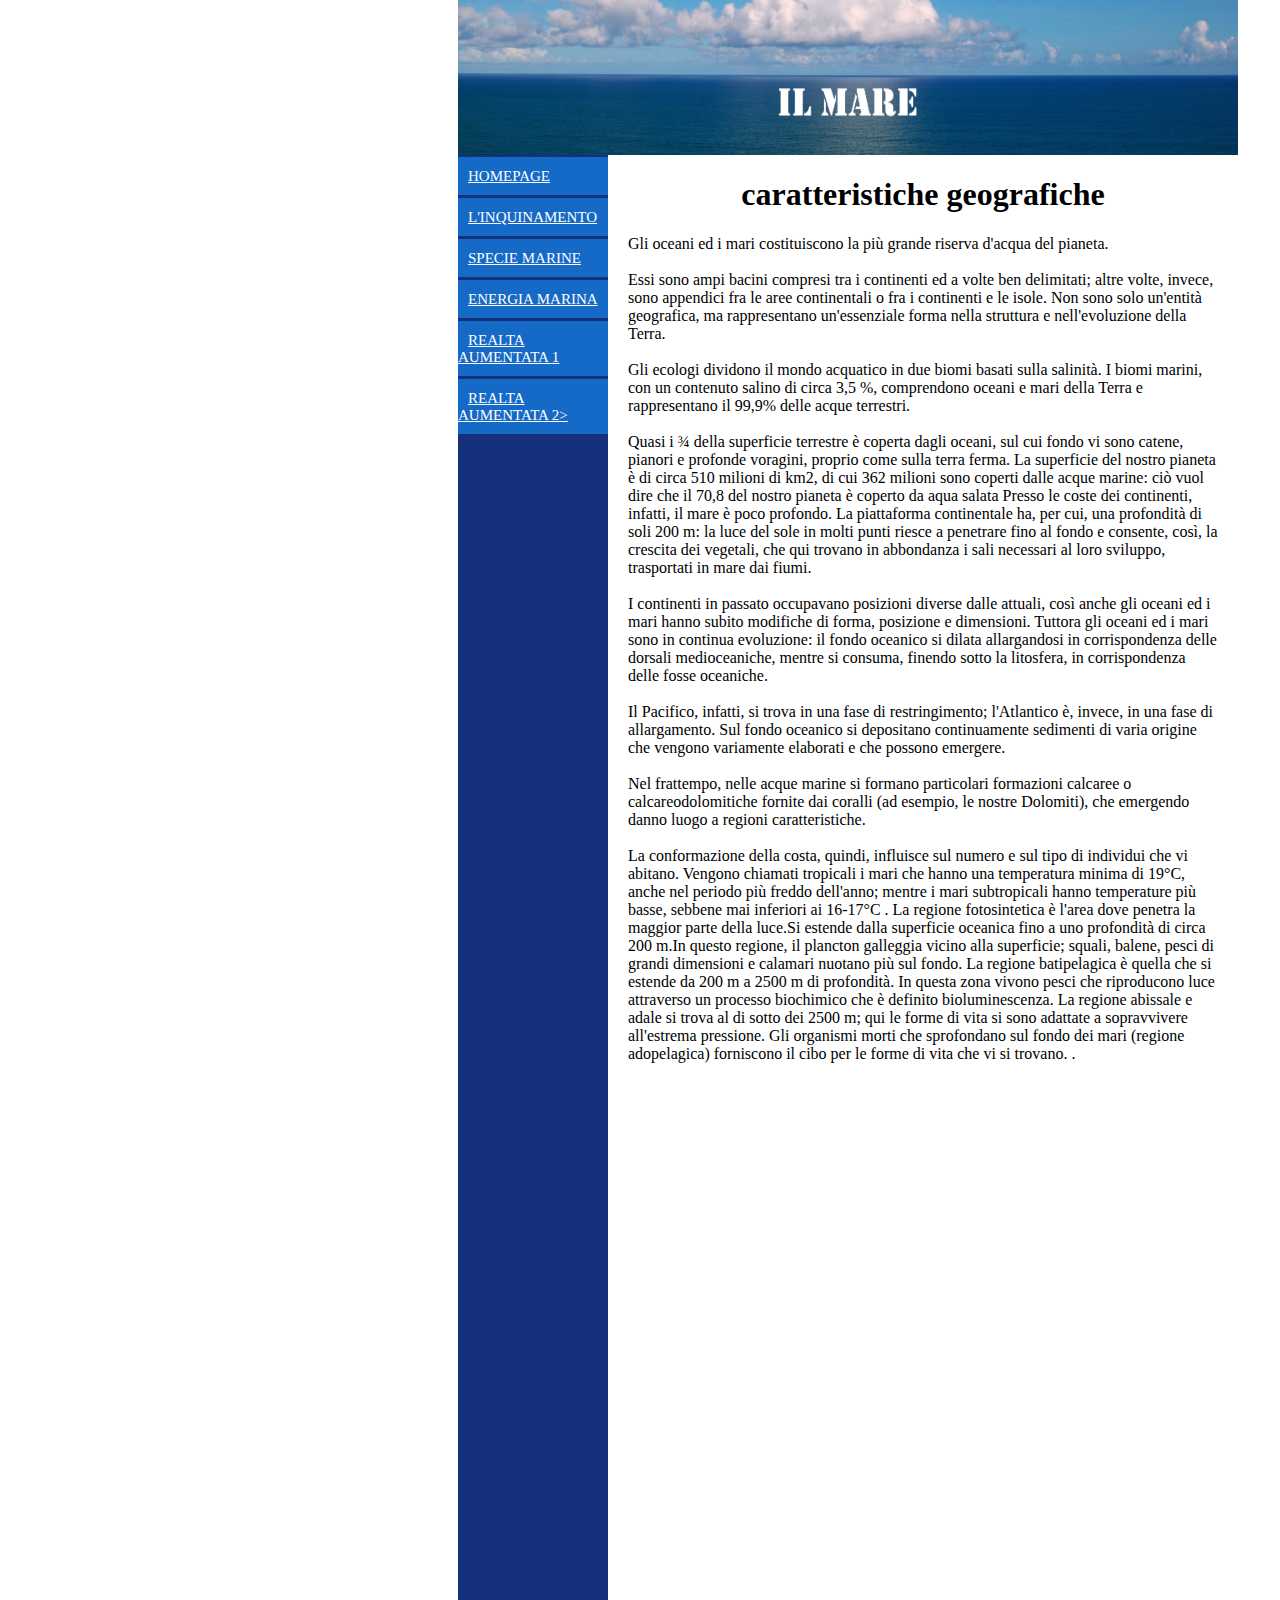
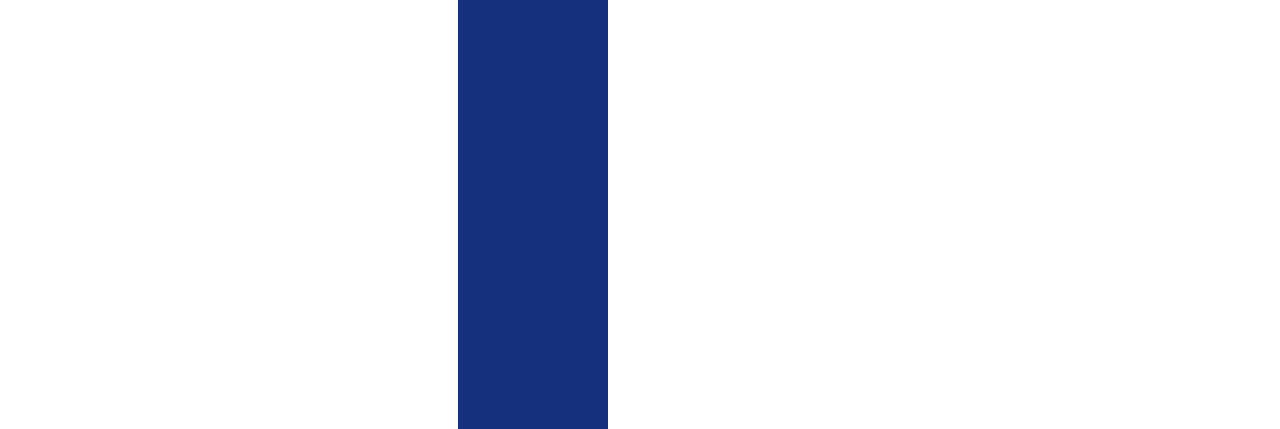
<file: index.html>
<html>
<body>
	<head>
	   <link rel="stylesheet" type="text/css" href="stile.css">
	</head>

	<div class="contenitore">
	 <img src="images/mare.jpg" width="780" height="155">
	
	 <div class="sidebar">
			<li><a href="index.html">HOMEPAGE</a></li>
			<li><a href="pagina 1.html">L'INQUINAMENTO</a></li>
			<li><a href="pagina 2.html">SPECIE MARINE</a></li>
			<li><a href="pagina 3.html">ENERGIA MARINA</a></li>
			<li><a href="3d.html">REALTA AUMENTATA 1</a></li>
			<li><a href="3d2.html">REALTA AUMENTATA 2></a></li>
	 </div> 
	<div class="contenuto">
		<h1 align="center">caratteristiche geografiche</h1>
			<p>Gli oceani ed i mari costituiscono la più grande riserva d'acqua del pianeta.<br></br> Essi sono ampi bacini compresi tra i continenti ed a volte ben delimitati; altre volte, invece, sono appendici fra le aree continentali o fra i continenti e le isole. Non sono solo un'entità geografica, ma rappresentano un'essenziale forma nella struttura e nell'evoluzione della Terra.<br></br> Gli ecologi dividono il mondo acquatico in due biomi basati sulla salinità. I biomi marini, con un contenuto salino di circa 3,5 %, comprendono oceani e mari della Terra e rappresentano il 99,9% delle acque terrestri. <br></br>Quasi i ¾ della superficie terrestre è coperta dagli oceani, sul cui fondo vi sono catene, pianori e profonde voragini, proprio come sulla terra ferma. La superficie del nostro pianeta è di circa 510 milioni di km2, di cui 362 milioni sono coperti dalle acque marine: ciò vuol dire che il 70,8 del nostro pianeta è coperto da aqua salata Presso le coste dei continenti, infatti, il mare è poco profondo. La piattaforma continentale ha, per cui, una profondità di soli 200 m: la luce del sole in molti punti riesce a penetrare fino al fondo e consente, così, la crescita dei vegetali, che qui trovano in abbondanza i sali necessari al loro sviluppo, trasportati in mare dai fiumi. <br></br>I continenti in passato occupavano posizioni diverse dalle attuali, così anche gli oceani ed i mari hanno subito modifiche di forma, posizione e dimensioni. Tuttora gli oceani ed i mari sono in continua evoluzione: il fondo oceanico si dilata allargandosi in corrispondenza delle dorsali medioceaniche, mentre si consuma, finendo sotto la litosfera, in corrispondenza delle fosse oceaniche.<br></br> Il Pacifico, infatti, si trova in una fase di restringimento; l'Atlantico è, invece, in una fase di allargamento. Sul fondo oceanico si depositano continuamente sedimenti di varia origine che vengono variamente elaborati e che possono emergere.<br></br> Nel frattempo, nelle acque marine si formano particolari formazioni calcaree o calcareodolomitiche fornite dai coralli (ad esempio, le nostre Dolomiti), che emergendo danno luogo a regioni caratteristiche. <br></br>La conformazione della costa, quindi, influisce sul numero e sul tipo di individui che vi abitano. Vengono chiamati tropicali i mari che hanno una temperatura minima di 19°C, anche nel periodo più freddo dell'anno; mentre i mari subtropicali hanno temperature più basse, sebbene mai inferiori ai 16-17°C . La regione fotosintetica è l'area dove penetra la maggior parte della luce.Si estende dalla superficie oceanica fino a uno profondità di circa 200 m.In questo regione, il plancton galleggia vicino alla superficie; squali, balene, pesci di grandi dimensioni e calamari nuotano più sul fondo. La regione batipelagica è quella che si estende da 200 m a 2500 m di profondità. In questa zona vivono pesci che riproducono luce attraverso un processo biochimico che è definito bioluminescenza. La regione abissale e adale si trova al di sotto dei 2500 m; qui le forme di vita si sono adattate a sopravvivere all'estrema pressione. Gli organismi morti che sprofondano sul fondo dei mari (regione adopelagica) forniscono il cibo per le forme di vita che vi si trovano. .</p>
		</div>
	</div>
	
</body>
</html>
</file>
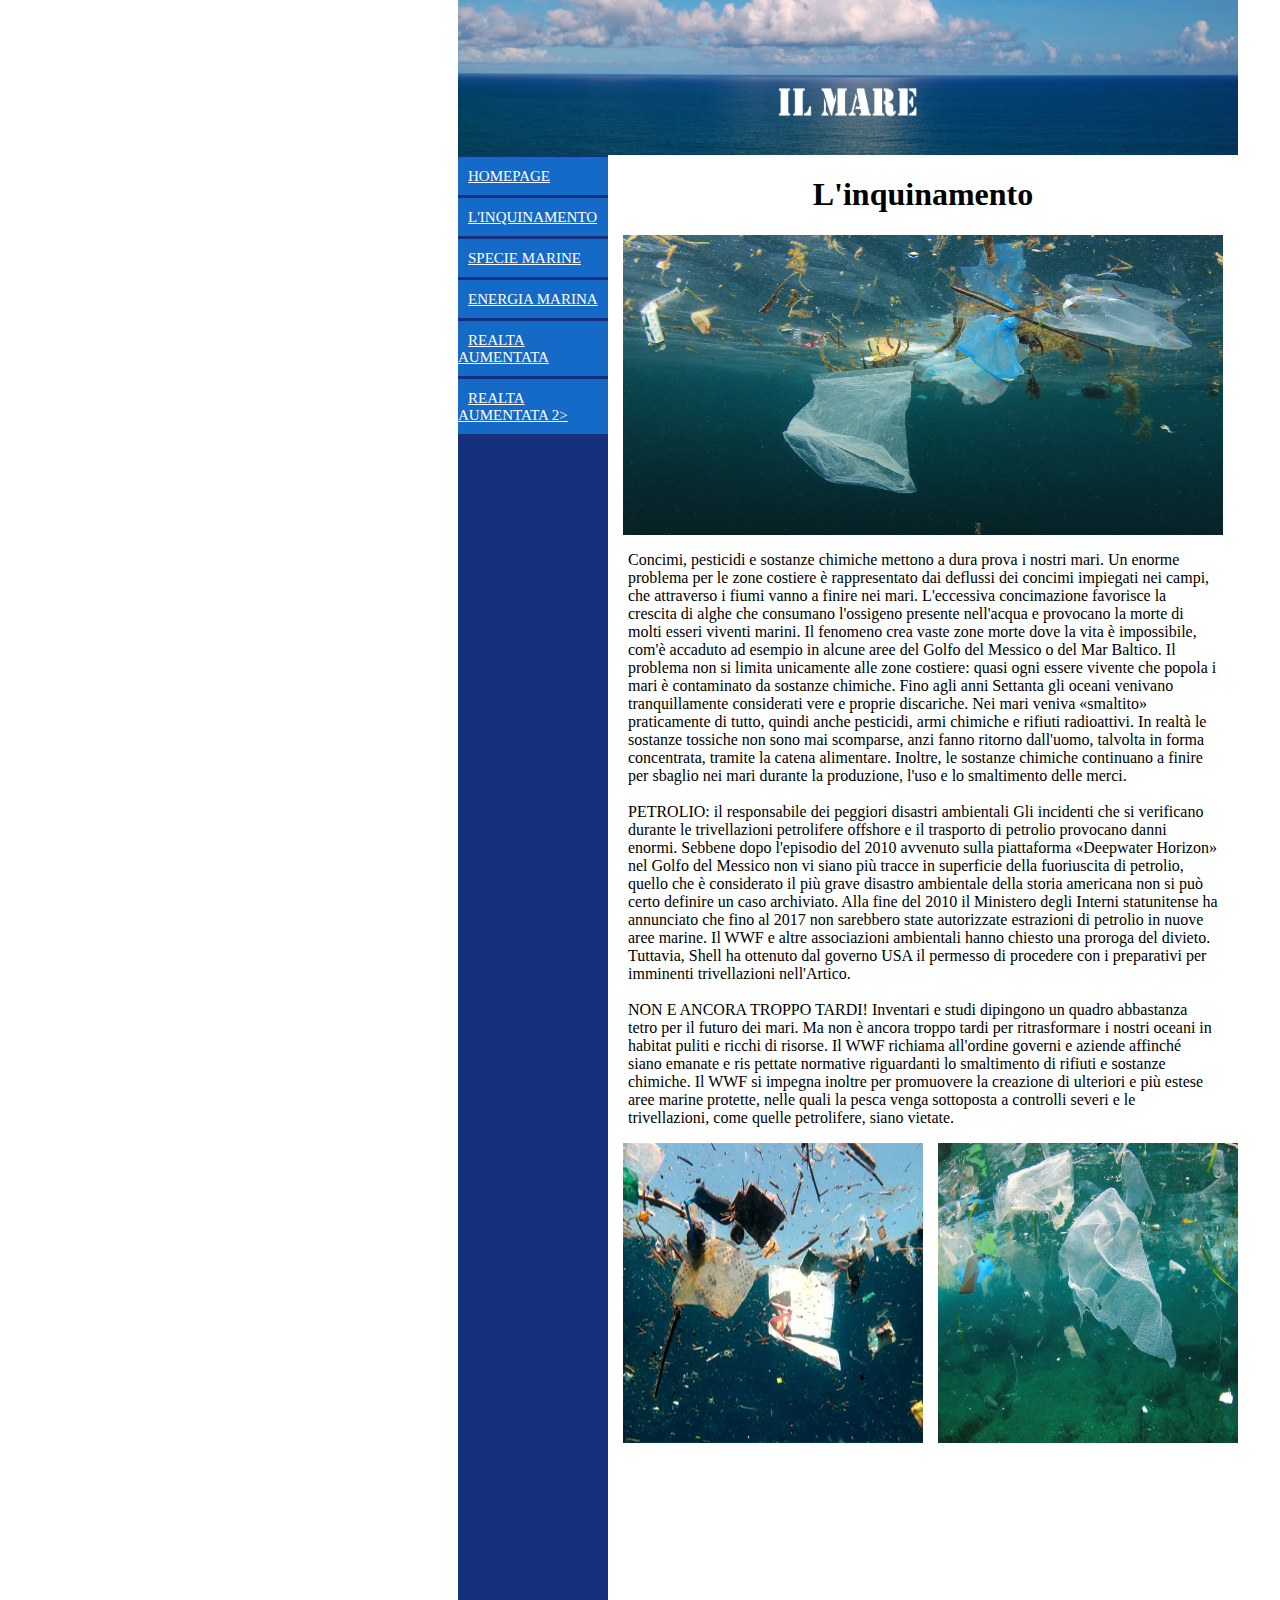
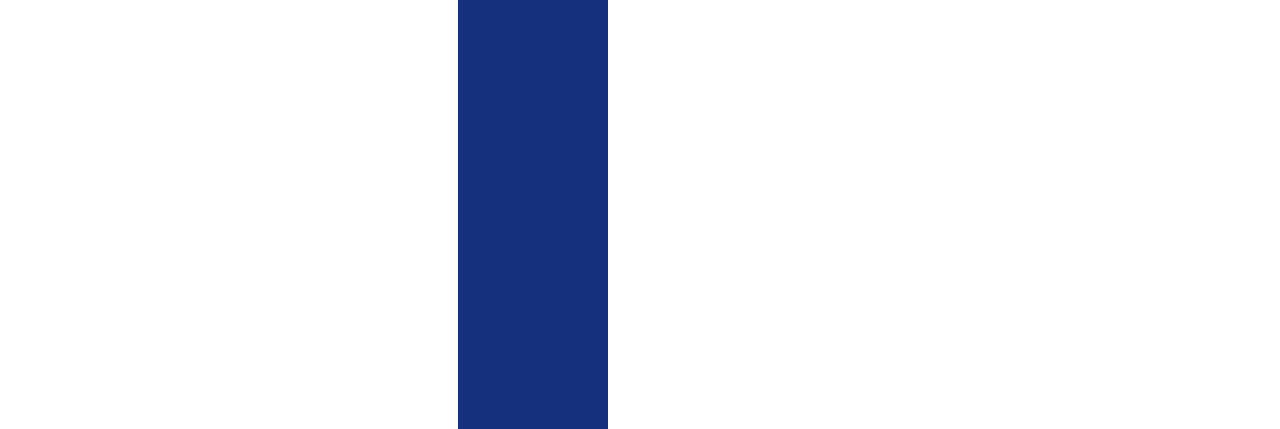
<file: pagina 1.html>
<html>
<body>
	<head>
	   <link rel="stylesheet" type="text/css" href="stile.css">
	</head>

	<div class="contenitore">
	 <img src="images/mare.jpg" width="780" height="155">
	
	 <div class="sidebar">
			<li><a href="index.html">HOMEPAGE</a></li>
			<li><a href="pagina 1.html">L'INQUINAMENTO</a></li>
			<li><a href="pagina 2.html">SPECIE MARINE</a></li>
			<li><a href="pagina 3.html">ENERGIA MARINA</a></li>
			<li><a href="3d.html">REALTA AUMENTATA</a></li>
			<li><a href="3d2.html">REALTA AUMENTATA 2></a></li>
		</div>

	 <div class="contenuto">
	 	<h1 align="center">L'inquinamento</h1>
	 	<img src="images/inquinamento2.jpg" width="600" height="300">
		<p>Concimi, pesticidi e sostanze chimiche mettono a dura prova i nostri mari. Un enorme problema per le zone costiere è rappresentato dai deflussi dei concimi impiegati nei campi, che attraverso i fiumi vanno a finire nei mari. L'eccessiva concimazione favorisce la crescita di alghe che consumano l'ossigeno presente nell'acqua e provocano la morte di molti esseri viventi marini. Il fenomeno crea vaste zone morte dove la vita è impossibile, com'è accaduto ad esempio in alcune aree del Golfo del Messico o del Mar Baltico.
		Il problema non si limita unicamente alle zone costiere: quasi ogni essere vivente che popola i mari è contaminato da sostanze chimiche. Fino agli anni Settanta gli oceani venivano tranquillamente considerati vere e proprie discariche. Nei mari veniva «smaltito» praticamente di tutto, quindi anche pesticidi, armi chimiche e rifiuti radioattivi. In realtà le sostanze tossiche non sono mai scomparse, anzi fanno ritorno dall'uomo, talvolta in forma concentrata, tramite la catena alimentare. 
		Inoltre, le sostanze chimiche continuano a finire per sbaglio nei mari durante la produzione, l'uso e lo smaltimento delle merci.
		<br></br>
		PETROLIO: il responsabile dei peggiori disastri ambientali
		Gli incidenti che si verificano durante le trivellazioni petrolifere offshore e il trasporto di petrolio provocano danni enormi. Sebbene dopo l'episodio del 2010 avvenuto sulla piattaforma «Deepwater Horizon» nel Golfo del Messico non vi siano più tracce in superficie della fuoriuscita di petrolio, quello che è considerato il più grave disastro ambientale della storia americana non si può certo definire un caso archiviato. 
		Alla fine del 2010 il Ministero degli Interni statunitense ha annunciato che fino al 2017 non sarebbero state autorizzate estrazioni di petrolio in nuove aree marine. Il WWF e altre associazioni ambientali hanno chiesto una proroga del divieto. Tuttavia, Shell ha ottenuto dal governo USA il permesso di procedere con i preparativi per imminenti trivellazioni nell'Artico. 
		<br></br>
		NON E ANCORA TROPPO TARDI!
		Inventari e studi dipingono un quadro abbastanza tetro per il futuro dei mari. Ma non è ancora troppo tardi per ritrasformare i nostri oceani in habitat puliti e ricchi di risorse. Il WWF richiama all'ordine governi e aziende affinché siano emanate e ris	pettate normative riguardanti lo smaltimento di rifiuti e sostanze chimiche. Il WWF si impegna inoltre per promuovere la creazione di ulteriori e più estese aree marine protette, nelle quali la pesca venga sottoposta a controlli severi e le trivellazioni, come quelle petrolifere, siano vietate.</p>

		<div class="imm1">
 		 	<img src="images/inquinamento.jpg" width="300" height="300">
 		<div class="imm2">
 		 	<img src="images/inquinamento3.jpg" width="300" height="300">
		</div>
	    </div>

	 </div>

	</div>
	
</body>
</html>
</file>
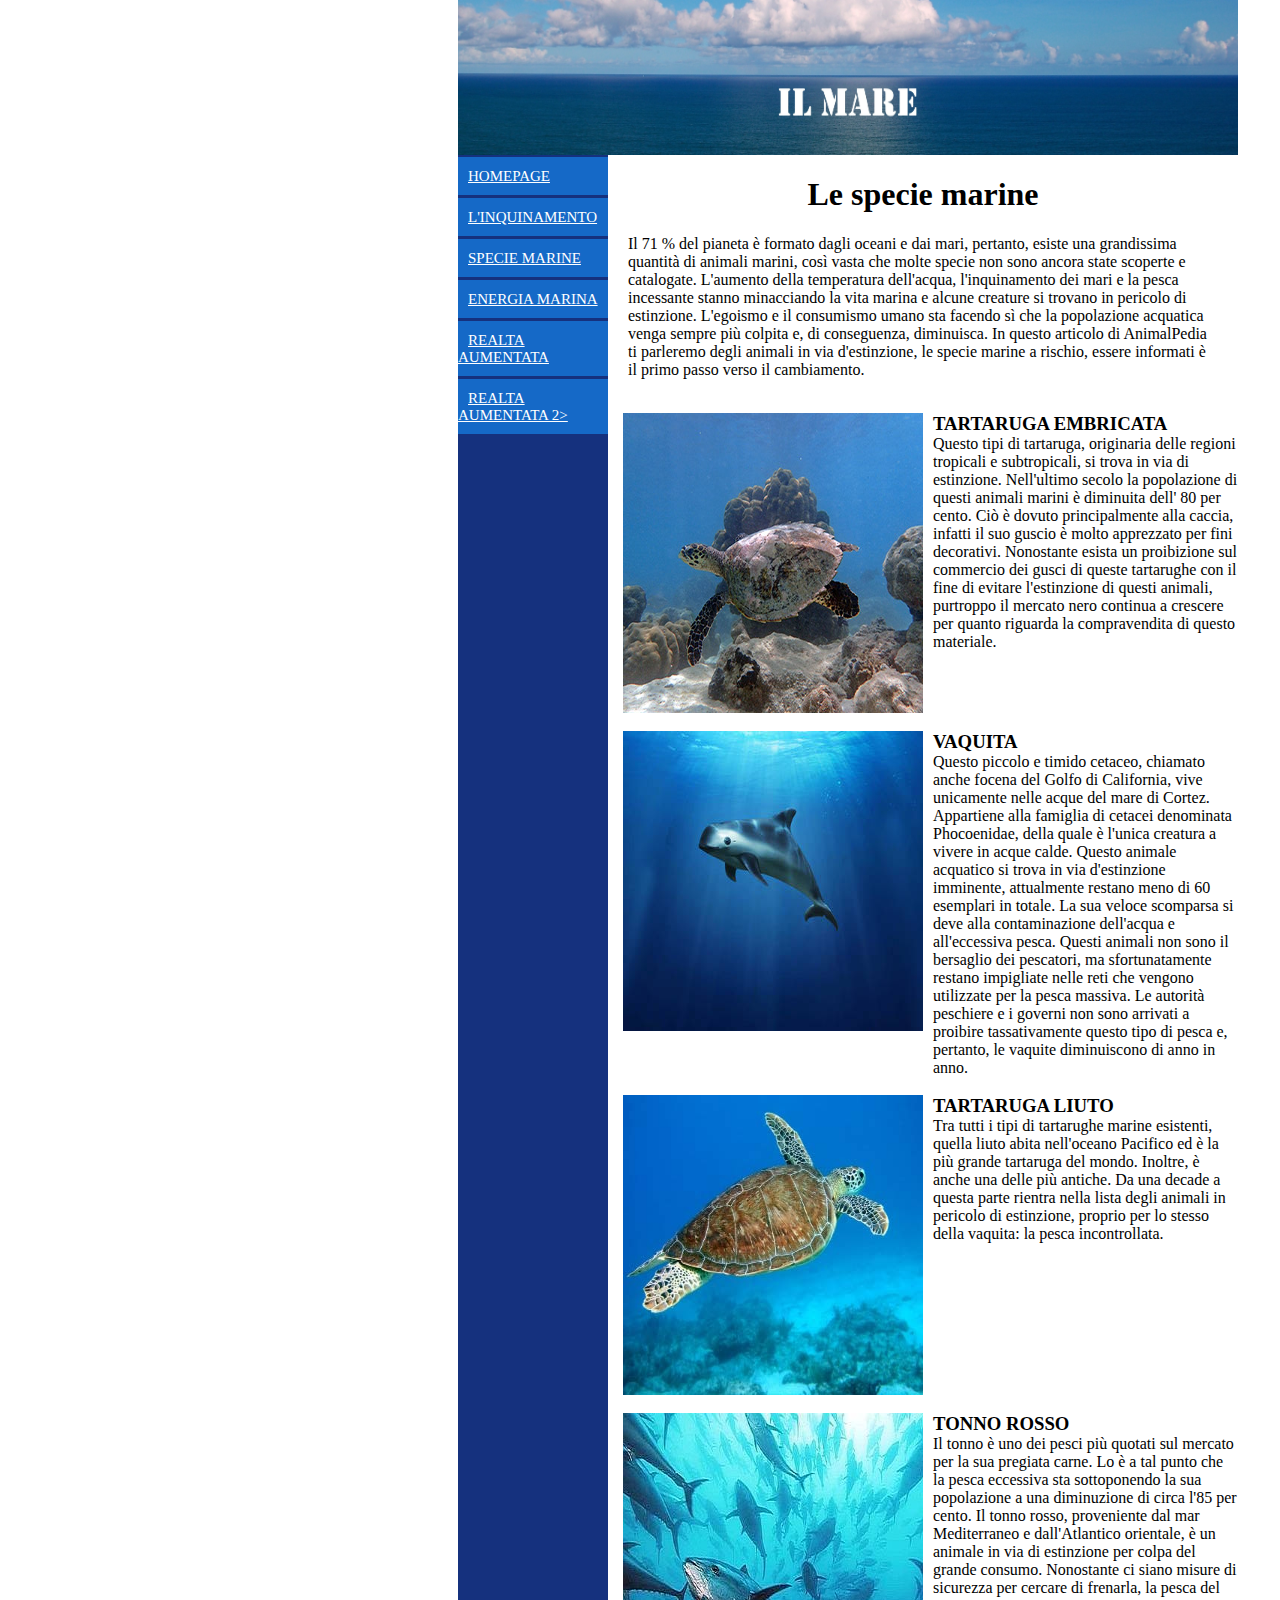
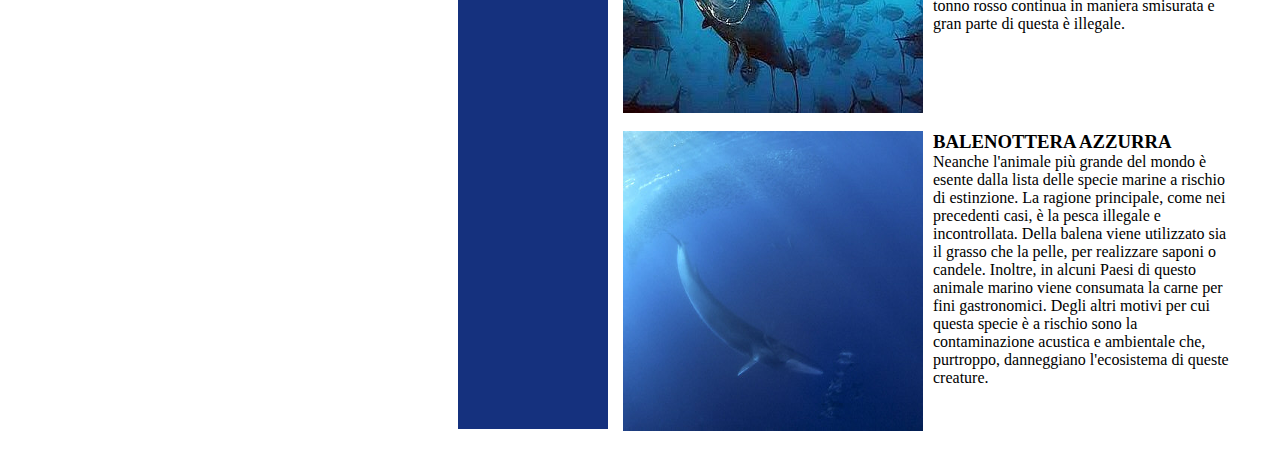
<file: pagina 2.html>
<html>
<body>
<head>
	<link rel="stylesheet" type="text/css" href="stile.css">
</head>
<div class="contenitore">
	 <img src="images/mare.jpg" width="780" height="155">
	 <div class="sidebar">
			<li><a href="index.html">HOMEPAGE</a></li>
			<li><a href="pagina 1.html">L'INQUINAMENTO</a></li>
			<li><a href="pagina 2.html">SPECIE MARINE</a></li>
			<li><a href="pagina 3.html">ENERGIA MARINA</a></li>
			<li><a href="3d.html">REALTA AUMENTATA</a></li>
			<li><a href="3d2.html">REALTA AUMENTATA 2></a></li>
	 </div>
	<div class="contenuto">
	    <h1 align="center">Le specie marine</h1>
		<p>Il 71 % del pianeta è formato dagli oceani e dai mari, pertanto, esiste una grandissima quantità di animali marini, così vasta che molte specie non sono ancora state scoperte e catalogate. L&#39;aumento della temperatura dell&#39;acqua, l&#39;inquinamento dei mari e la pesca incessante stanno minacciando la vita marina e alcune creature si trovano in pericolo di estinzione.
		L&#39;egoismo e il consumismo umano sta facendo sì che la popolazione acquatica venga sempre più colpita e, di conseguenza, diminuisca.
		In questo articolo di AnimalPedia ti parleremo degli animali in via d&#39;estinzione, le specie marine a rischio, essere informati è il primo passo verso il cambiamento.</p>
		<br>

		<div class="content">
 		 	<img src="images/tartarembr.jpg" width="300" height="300">
 		 <div class="text">
  	 	 <h3><strong>TARTARUGA EMBRICATA</strong></h3>
   		  <p>Questo tipi di tartaruga, originaria delle regioni tropicali e subtropicali, si trova in via di estinzione. Nell&#39;ultimo secolo la popolazione di questi animali marini è diminuita dell&#39;	80 per cento. Ciò è dovuto principalmente alla caccia, infatti il suo guscio è molto apprezzato per fini decorativi.
			 Nonostante esista un proibizione sul commercio dei gusci di queste tartarughe con il fine di evitare l&#39;estinzione di questi animali, purtroppo il mercato nero continua a crescere per quanto riguarda la compravendita di questo materiale.</p>
  		</div>
		</div><br>

		<div class="content">
 		 	<img src="images/vaquita34.jpg" width="300" height="300">
 		 <div class="text">
  	 	 <h3><strong>VAQUITA</strong></h3>
   		  <p>Questo piccolo e timido cetaceo, chiamato anche focena del Golfo di California, vive unicamente nelle acque del mare di Cortez. Appartiene alla famiglia di cetacei denominata Phocoenidae, 	   della quale è l'unica creatura a vivere in acque calde. Questo animale acquatico si trova in via d'estinzione imminente, attualmente restano meno di 60 esemplari in totale. La sua veloce scomparsa si deve alla contaminazione dell'acqua e all'eccessiva pesca. Questi animali non sono il bersaglio dei pescatori, ma sfortunatamente restano impigliate nelle reti che vengono utilizzate per la pesca massiva. Le autorità peschiere e i governi non sono arrivati a proibire tassativamente questo tipo di pesca e, pertanto, le vaquite diminuiscono di anno in anno. </p>
  		</div>
		</div><br>


		<div class="content">
 		 	<img src="images/tartarugaliu.jpg" width="300" height="300">
 		 <div class="text">
  	 	 <h3><strong>TARTARUGA LIUTO </strong></h3>
   		  <p>Tra tutti i tipi di tartarughe marine esistenti, quella liuto abita nell'oceano Pacifico ed è la più grande tartaruga del mondo. Inoltre, è anche una delle più antiche. Da una decade a questa parte rientra nella lista degli animali in pericolo di estinzione, proprio per lo stesso della vaquita: la pesca incontrollata. </p>
  		</div>
		</div><br>

		<div class="content">
 		 	<img src="images/tonnorosso.jpg" width="300" height="300">
 		 <div class="text">
  	 	 <h3><strong>TONNO ROSSO</strong></h3>
   		  <p>Il tonno è uno dei pesci più quotati sul mercato per la sua pregiata carne. Lo è a tal punto che la pesca eccessiva sta sottoponendo la sua popolazione a una diminuzione di circa l'85 per cento. Il tonno rosso, proveniente dal mar Mediterraneo e dall'Atlantico orientale, è un animale in via di estinzione per colpa del grande consumo. Nonostante ci siano misure di sicurezza per cercare di frenarla, la pesca del tonno rosso continua in maniera smisurata e gran parte di questa è illegale. </p>
  		</div>
		</div><br>

		<div class="content">
 		 	<img src="images/balazz.jpg" width="300" height="300">
 		 <div class="text">
  	 	 <h3><strong>BALENOTTERA AZZURRA</strong></h3>
   		  <p>Neanche l'animale più grande del mondo è esente dalla lista delle specie marine a rischio di estinzione. La ragione principale, come nei precedenti casi, è la pesca illegale e incontrollata. Della balena viene utilizzato sia il grasso che la pelle, per realizzare saponi o candele. Inoltre, in alcuni Paesi di questo animale marino viene consumata la carne per fini gastronomici. Degli altri motivi per cui questa specie è a rischio sono la contaminazione acustica e ambientale che, purtroppo, danneggiano l'ecosistema di queste creature. </p>
  		</div>
		</div><br>

	  </div>
</div>
</body>
</html>
</file>
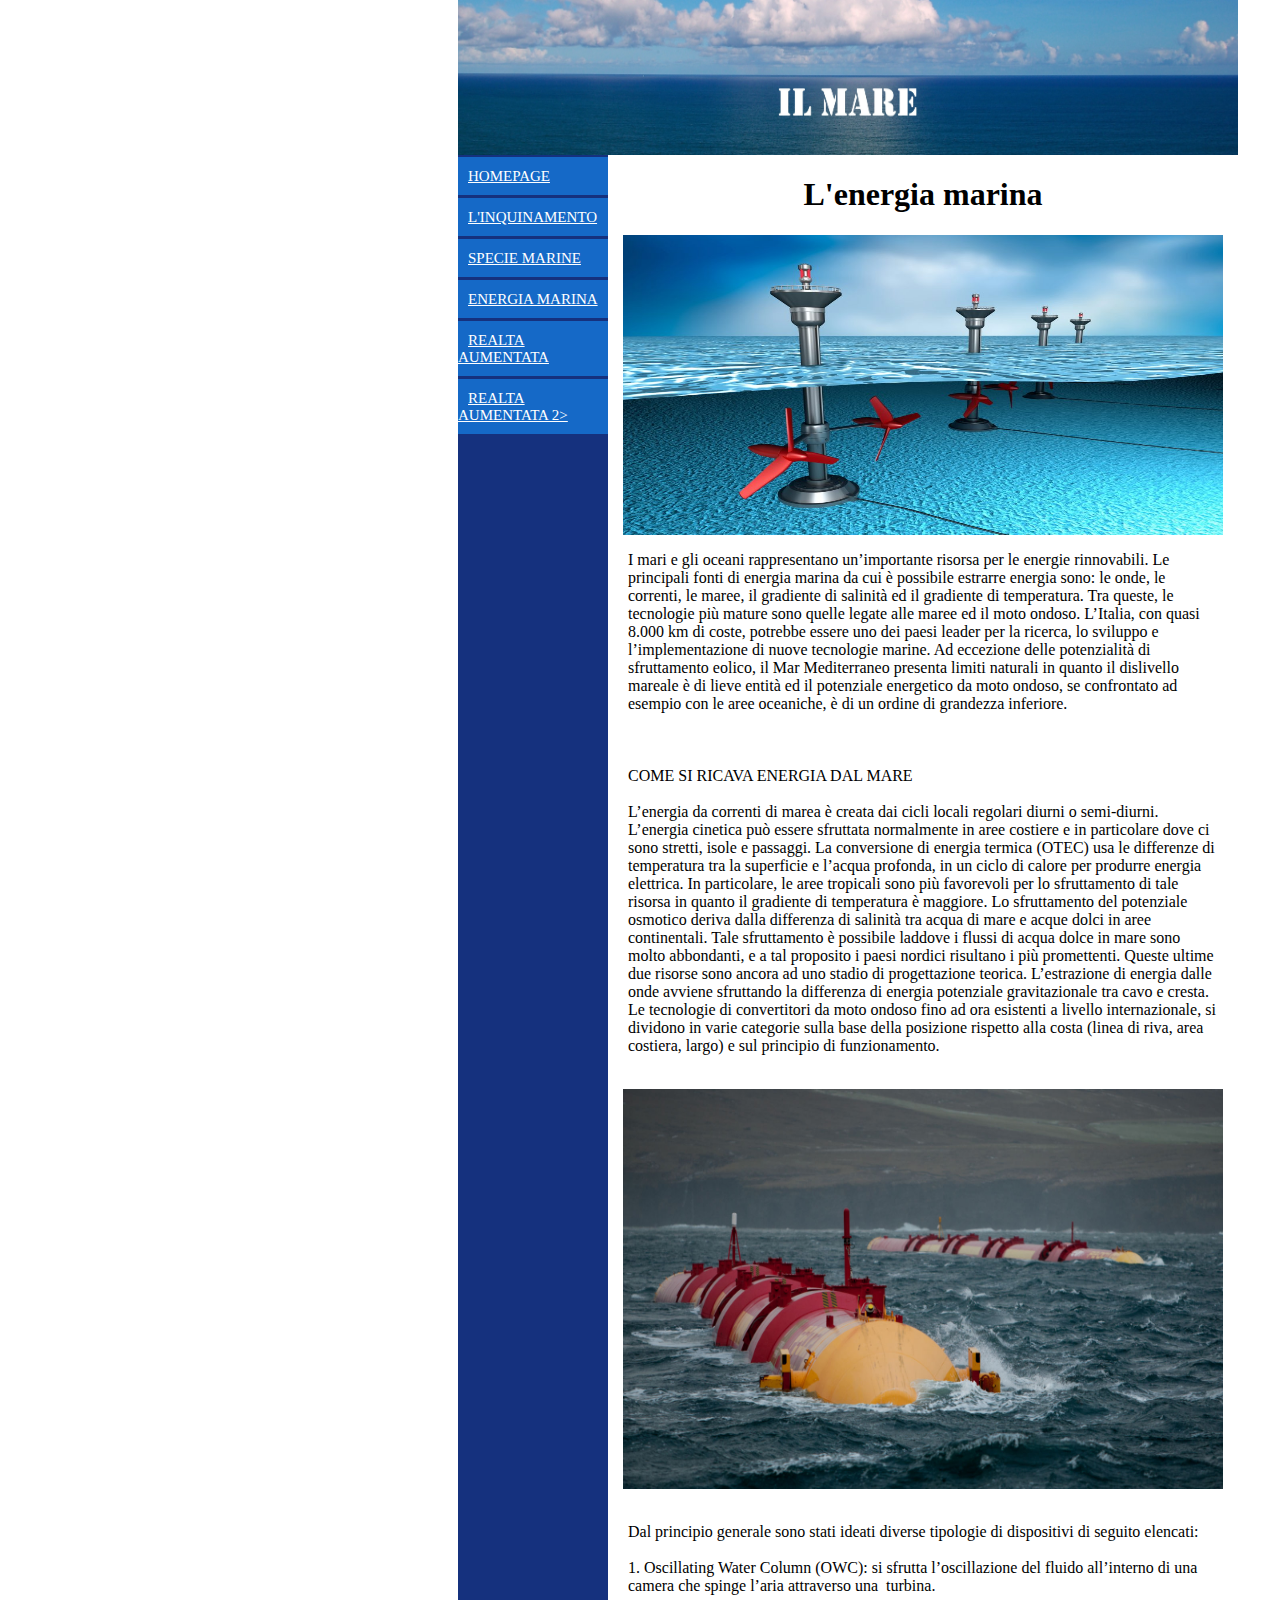
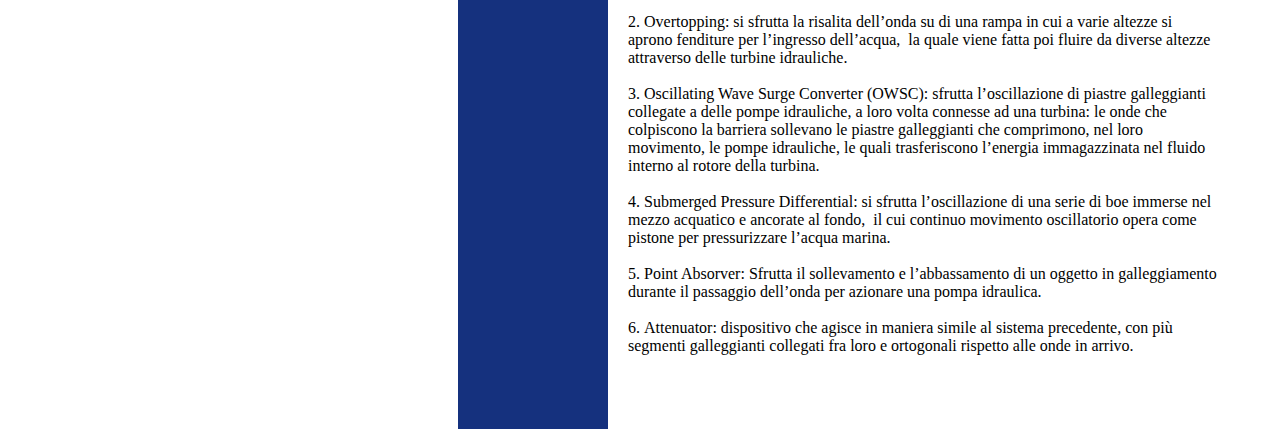
<file: pagina 3.html>
<html>
<body>
	<head>
	   <link rel="stylesheet" type="text/css" href="stile.css">
	</head>

	<div class="contenitore">
	 <img src="images/mare.jpg" width="780" height="155">
	
	 <div class="sidebar">
			<li><a href="index.html">HOMEPAGE</a></li>
			<li><a href="pagina 1.html">L'INQUINAMENTO</a></li>
			<li><a href="pagina 2.html">SPECIE MARINE</a></li>
			<li><a href="pagina 3.html">ENERGIA MARINA</a></li>
			<li><a href="3d.html">REALTA AUMENTATA</a></li>
			<li><a href="3d2.html">REALTA AUMENTATA 2></a></li>
	 </div>

	 <div class="contenuto">
	 	<h1 align="center">L'energia marina</h1>
	 	<img src="images/turbine.jpg" width="600" height="300">
		<p>I mari e gli oceani rappresentano un’importante risorsa per le energie rinnovabili. Le principali fonti di energia marina da cui è possibile estrarre energia sono: le onde, le correnti, le maree, il gradiente di salinità ed il gradiente di temperatura.
		Tra queste, le tecnologie più mature sono quelle legate alle maree ed il moto ondoso. L’Italia, con quasi 8.000 km di coste, potrebbe essere uno dei paesi leader per la ricerca, lo sviluppo e l’implementazione di nuove tecnologie marine. Ad eccezione delle potenzialità di sfruttamento eolico, il Mar Mediterraneo presenta limiti naturali in quanto il dislivello mareale è di lieve entità ed il potenziale energetico da moto ondoso, se confrontato ad esempio con le aree oceaniche, è di un ordine di grandezza inferiore. 
		<br></br><br></br>


		COME SI RICAVA ENERGIA DAL MARE<br></br>
		L’energia da correnti di marea è creata dai cicli locali regolari diurni o semi-diurni. L’energia cinetica può essere sfruttata normalmente in aree costiere e in particolare dove ci sono stretti, isole e passaggi.
		La conversione di energia termica (OTEC) usa le differenze di temperatura tra la superficie e l’acqua profonda, in un ciclo di calore per produrre energia elettrica. In particolare, le aree tropicali sono più favorevoli per lo sfruttamento di tale risorsa in quanto il gradiente di temperatura è maggiore.
		Lo sfruttamento del potenziale osmotico deriva dalla differenza di salinità tra acqua di mare e acque dolci in aree continentali. Tale sfruttamento è possibile laddove i flussi di acqua dolce in mare sono molto abbondanti, e a tal proposito i paesi nordici risultano i più promettenti. Queste ultime due risorse sono ancora ad uno stadio di progettazione teorica.
		L’estrazione di energia dalle onde avviene sfruttando la differenza di energia potenziale gravitazionale tra cavo e cresta. Le tecnologie di convertitori da moto ondoso fino ad ora esistenti a livello internazionale, si dividono in varie categorie sulla base della posizione rispetto alla costa (linea di riva, area costiera, largo) e sul principio di funzionamento.
		<br></br>
		<div class="imm1">
 		 	<img src="images/enr.jpg" width="600" height="400">
		<br></br>
	<div class="contenuto">
	<p>Dal principio generale sono stati ideati diverse tipologie di dispositivi di seguito elencati:
 		<br></br>
		1. Oscillating Water Column (OWC): si sfrutta l’oscillazione del fluido all’interno di una camera che spinge l’aria attraverso una  turbina.
		<br></br>
		2. Overtopping: si sfrutta la risalita dell’onda su di una rampa in cui a varie altezze si aprono fenditure per l’ingresso dell’acqua,  la quale viene fatta poi fluire da diverse altezze attraverso delle turbine idrauliche.
		<br></br>
		3. Oscillating Wave Surge Converter (OWSC): sfrutta l’oscillazione di piastre galleggianti collegate a delle pompe idrauliche, a loro volta connesse ad una turbina: le onde che colpiscono la barriera sollevano le piastre galleggianti che comprimono, nel loro movimento, le pompe idrauliche, le quali trasferiscono l’energia immagazzinata nel fluido interno al rotore della turbina.
		<br></br>
		4. Submerged Pressure Differential: si sfrutta l’oscillazione di una serie di boe immerse nel mezzo acquatico e ancorate al fondo,  il cui continuo movimento oscillatorio opera come pistone per pressurizzare l’acqua marina.
		<br></br>
		5. Point Absorver: Sfrutta il sollevamento e l’abbassamento di un oggetto in galleggiamento durante il passaggio dell’onda per azionare una pompa idraulica.
		<br></br>
		6. Attenuator: dispositivo che agisce in maniera simile al sistema precedente, con più segmenti galleggianti collegati fra loro e ortogonali rispetto alle onde in arrivo.</p>
	</div>
	 </div>

	</div>
	
</body>
</html>
</file>
<file: stile.css>
body{margin-bottom:0;margin-top:0;}

.sidebar li{padding-bottom: 10px;padding-top:10px;margin-top:2px;margin-bottom:3px;list-style: none;margin-left:0px;background-color: #1569C7;}

.sidebar a{color:#fff;font-size: 15px;padding:10px;}
.sidebar {margin-top:0;width:150px;height:1874px;background-color: #15317E;margin-left: 0px;float:left;}

.contenitore{width:780px;margin-left:450px;margin-right:450px;}

.contenuto p{margin-left:170px;margin-right:20px;}

.contenuto img{margin-left:15px;}

.content {display: flex;}

.content img {margin-right: 10px;margin-left:15px;display: block;}

.content h3,
.content p {margin: 0;}

.imm2{float: right;}
</file>
